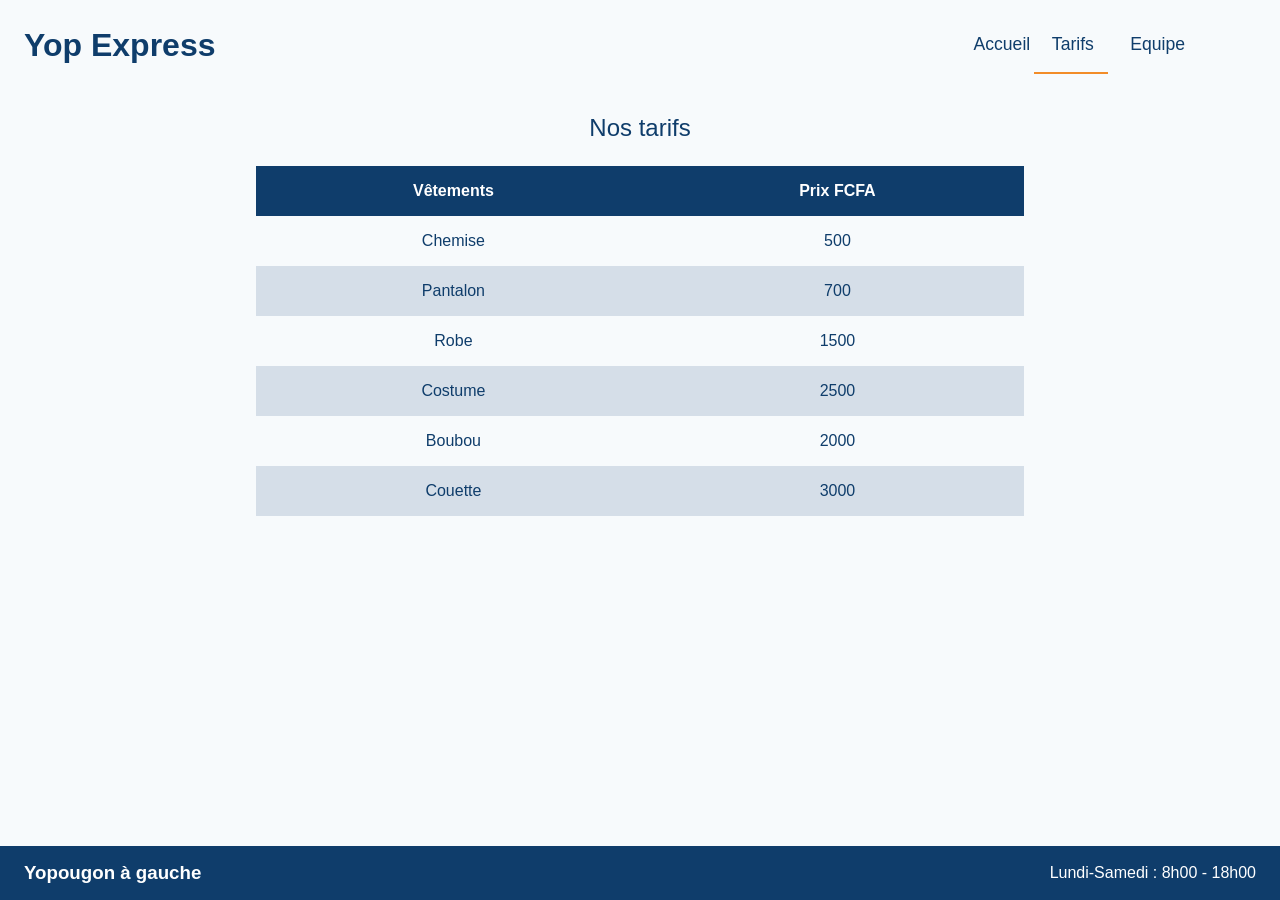
<file: tarifs.html>
<!DOCTYPE html>
<html lang="fr">
<head>
    <meta charset="UTF-8">
    <meta name="viewport" content="width=device-width, initial-scale=1.0">
    <title>Pressing yop express/tarifs.com</title>
    <link rel="stylesheet" href="style.css">

</head>
<body>
        <header>
        <h1>Yop Express</h1>
        <nav>
            <a href="index.html" id="norm" target="_blank">Accueil</a>
            <a href="tarifs.html" id="spe">Tarifs</a>
            <a href="equipe.html" target="_blank" id="norm">Equipe</a>
        </nav>
    </header>
    <main>
        <section class="mob">
            <h2>Nos tarifs</h2>
            <table>
                <tr>
                    <th>Vêtements</th>
                    <th>Prix FCFA</th>
                </tr>
                <tr>
                    <td>Chemise</td>
                    <td>500</td>
                </tr>
                <tr class="sombre">
                    <td>Pantalon</td>
                    <td>700</td>
                </tr>
                <tr>
                    <td>Robe</td>
                    <td>1500</td>
                </tr>
                <tr class="sombre">
                    <td>Costume</td>
                    <td>2500</td>
                </tr>
                <tr>
                    <td>Boubou</td>
                    <td>2000</td>
                </tr>
                <tr class="sombre">
                    <td>Couette</td>
                    <td>3000</td>
                </tr>
            </table>
        </section>
    </main>
    <footer>
        <h3>Yopougon à gauche</h3>
        <p>Lundi-Samedi : 8h00 - 18h00</p>
    </footer>
</body>
</html>
</file>
<file: style.css>
:root{
    --bg-body:#F7FAFC;
    --banner:#0F3D6B;
    --button:#F28C28;
    --card_borders:#D5DEE8;
    --form_second:#D5DEE8;
    --police : "Google Sans Flex", sans-serif;
}
*{
    margin: 0;
    padding: 0;
    font-family: var(--police);
    box-sizing: border-box;
    color: var(--banner);
}
body{
    background-color: var(--bg-body);
    position: relative;
    min-height: 100vh;
    display: flex;
    flex-direction: column;
}
/* on s'attaque aux header et ses éléments */
header,footer{
    display: flex;
    flex-direction: row;
    flex-wrap: wrap;
    justify-content: space-between;
    align-items: center;
    padding: 1em 1.5em;
}
main{
    flex: 1;
}
h1{
    text-align: left;
    min-width: 40%;
}
nav{
    min-width: 30%;
    text-align: center;
}
nav a{
    display: inline-block;
    padding: 1em 1em;
    width: 20%;
    text-align: center;
    text-decoration: none;
    font-size: 1.1em;
}
#spe{
    border-bottom: 2px solid var(--button);
}
/* on s'attaque à la section banner */
.banner{
    background-color: var(--banner);
    width: 100%;
    height: auto;
}
.container, .desc-box{
    width: 80%;
    margin: 0 auto;
    height: 50vh;
    padding: 1em 0;
    display: flex;
    flex-direction: column;
    justify-content: space-evenly;
    align-items: center;
    
}
.container h2{
    font-size: 3em;
    font-weight: 500;
}
.container p{
    font-size: 1.3em;
}
.container h2,.container p{
    color: var(--bg-body);
}
#cta,.cta,#ca{
    display: inline-block;
    background-color: var(--button);
    padding: 1em;
    text-decoration: none;
    text-align: center;
    border-radius: 1em;
    font-size: 1.1em;
    width: 15%;
}
#ca{
    width: 30%;
}
/* on s'attaque aux h2 généraux et et la parties des services */
.mob h2{
    text-align: center;
    padding: 1em 0;
    font-weight: 500;
}
.card_container, .team-container{
    width: 100%;
    height: auto;
    padding: 1em;
    display: flex;
    flex-direction: row;
    justify-content: space-evenly;
    align-items: center;
}
.card,.team,.mobZ{
    border: 2px solid var(--card_borders);
    padding: 2em ;
    border-radius: 1em;
    background-color: white;
}
.pic-box{
    width: 290px;
    height: 40vh;
    
}
.pic-box img{
    width: 100%;
    height: 100%;
    object-fit: cover;
    border-radius: 5em;
}
.desc-box{
    width: 290px;
    height: 25vh;
}
.desc-box span {
    color: var(--button);
}
/* On passe au formulaire de contacts */
form{
    display: flex;
    flex-direction: column;
    justify-content: space-evenly;
    align-items: center;
    padding: 1em;
}
form input{
    width: 50%;
    padding: 1em 0;
    border-radius: 0.5em;
    text-align: left;
    text-indent: 5px;
    margin: 1em;
    border: none;
    box-shadow: 2px 2px 5px rgba(0, 0, 0, 0.203);
    color:var(--banner)
}
form textarea{
    height: 20vh;
    width: 50%;
    padding: 1em 0;
    border-radius: 1em;
    text-align: left;
    margin: 1em;
    border: none;
    box-shadow: 2px 2px 5px rgba(0, 0, 0, 0.203);
    color:var(--banner);
    text-indent: 5px;
}
/* La partie des tarifs */
table{
    width: 60%;
    margin: 0 auto;
    border-collapse: collapse;
    text-align: center;
}
th{
    background-color: var(--banner);
    color: white;
    padding: 1em 0;
}
td{
    padding: 1em 0;
}
.sombre{
    background-color: var(--form_second);
}
footer{
    background-color: var(--banner);
}
footer h3{
    color: white;
}
footer p{
    color:white;
}
/* LA PARTIE DES EQUIPS */
.mobZ{
    width: 80%;
    margin: 1em auto;
    display: flex;
    flex-direction: row;
    flex-wrap: wrap;
    justify-content: space-around;
    align-items: center;
    
}
.teamZ{
    width: 48%;
    height: auto;
    display: flex;
    flex-direction: column;
    justify-content: space-around;
    align-items: center;
}
@media screen and (max-width:768px){
    h1{
    text-align: center;
    min-width: 100%;
}
    nav{
    min-width: 100%;
    text-align: center;
}
nav a{
    display: inline-block;
    padding:  0.5em;
    width: 30%;
    text-align: center;
    text-decoration: none;
    font-size: 1.1em;
}
.container h2{
    font-size: 2em;
    font-weight: 500;
    text-align: center;
}
.container p{
    font-size: 1.1em;
    text-align: center;
}
#cta,.cta,#ca{
    display: inline-block;
    background-color: var(--button);
    padding: 1em;
    text-decoration: none;
    text-align: center;
    border-radius: 0.5em;
    font-size: 1.1em;
    width: 60%;
}
.card_container, .team-container{
    width: 100%;
    height: auto;
    padding: 1em 0;
    display: flex;
    flex-direction: column;
    justify-content: space-around;
    align-items: center;
}
.card,.team,.mobZ{
    border: 2px solid var(--card_borders);
    margin: 0.5em ;
    border-radius: 1em;
    background-color: white;
    width: 70%;
    height: auto;
}
form input{
    width: 80%;
    padding: 1em 0;
    border-radius: 0.5em;
    text-align: left;
    text-indent: 5px;
    margin: 1em;
    border: none;
    box-shadow: 2px 2px 5px rgba(0, 0, 0, 0.203);
    color:var(--banner)
}
form textarea{
    height: 20vh;
    width: 80%;
    padding: 1em 0;
    border-radius: 1em;
    text-align: left;
    margin: 1em;
    border: none;
    box-shadow: 2px 2px 5px rgba(0, 0, 0, 0.203);
    color:var(--banner);
    text-indent: 5px;
}
table{
    width: 90%;
    margin: 0 auto;
    border-collapse: collapse;
    text-align: center;
}
header,footer{
    display: flex;
    flex-direction: column;
    flex-wrap: wrap;
    justify-content: space-between;
    align-items: center;
    padding: 1em 1.5em;
}
.mob h2{
    text-align: center;
    padding: 0.5em 0;
    font-weight: 500;
}
.card,.team,.mobZ{
    border: 2px solid var(--card_borders);
    padding: 2em ;
    width: 90%;
    margin: 1em auto;
    border-radius: 1em;
    background-color: white;
}
.pic-box{
    width: 100%;
    height: 30vh;
    
}
.pic-box img{
    width: 100%;
    height: 100%;
    object-fit: cover;
    border-radius: 1em;
}
.desc-box{
    width: 100%;
    height: 25vh;
    text-align: center;
}
.desc-box span {
    color: var(--button);
}
.mobZ{
    width: 90%;
    margin: 1em auto;
    display: flex;
    flex-direction: column;
    flex-wrap: wrap;
    justify-content: space-around;
    align-items: center;
    
}
.teamZ{
    width: 100%;
    height: auto;
    display: flex;
    padding: 1em 0;
    flex-direction: column;
    justify-content: space-around;
    align-items: center;
}
#ca{
    width: 60%;
}
}
@media screen and (max-width:450px){
        h1{
    text-align: center;
    min-width: 100%;
}
    nav{
    min-width: 100%;
    text-align: center;
}
nav a{
    display: inline-block;
    padding:  0.5em;
    width: 30%;
    text-align: center;
    text-decoration: none;
    font-size: 1.1em;
}
.container h2{
    font-size: 2em;
    font-weight: 500;
    text-align: center;
}
.container p{
    font-size: 1.1em;
    text-align: center;
}
#cta,.cta,#ca{
    display: inline-block;
    background-color: var(--button);
    padding: 1em;
    text-decoration: none;
    text-align: center;
    border-radius: 0.5em;
    font-size: 1.1em;
    width: 60%;
}
.card_container, .team-container{
    width: 100%;
    height: auto;
    padding: 1em 0;
    display: flex;
    flex-direction: column;
    justify-content: space-around;
    align-items: center;
}
.card,.team,.mobZ{
    border: 2px solid var(--card_borders);
    margin: 0.5em ;
    border-radius: 1em;
    background-color: white;
    width: 70%;
    height: auto;
}
form input{
    width: 80%;
    padding: 1em 0;
    border-radius: 0.5em;
    text-align: left;
    text-indent: 5px;
    margin: 1em;
    border: none;
    box-shadow: 2px 2px 5px rgba(0, 0, 0, 0.203);
    color:var(--banner)
}
form textarea{
    height: 20vh;
    width: 80%;
    padding: 1em 0;
    border-radius: 1em;
    text-align: left;
    margin: 1em;
    border: none;
    box-shadow: 2px 2px 5px rgba(0, 0, 0, 0.203);
    color:var(--banner);
    text-indent: 5px;
}
table{
    width: 90%;
    margin: 0 auto;
    border-collapse: collapse;
    text-align: center;
}
header,footer{
    display: flex;
    flex-direction: column;
    flex-wrap: wrap;
    justify-content: space-between;
    align-items: center;
    padding: 1em 1.5em;
}
.mob h2{
    text-align: center;
    padding: 0.5em 0;
    font-weight: 500;
}
.card,.team,.mobZ{
    border: 2px solid var(--card_borders);
    padding: 2em ;
    width: 90%;
    margin: 1em auto;
    border-radius: 1em;
    background-color: white;
}
.pic-box{
    width: 100%;
    height: 30vh;
    
}
.pic-box img{
    width: 100%;
    height: 100%;
    object-fit: cover;
    border-radius: 1em;
}
.desc-box{
    width: 100%;
    height: 25vh;
    text-align: center;
}
.desc-box span {
    color: var(--button);
}
.mobZ{
    width: 90%;
    margin: 1em auto;
    display: flex;
    flex-direction: column;
    flex-wrap: wrap;
    justify-content: space-around;
    align-items: center;
    
}
.teamZ{
    width: 100%;
    height: auto;
    display: flex;
    padding: 1em 0;
    flex-direction: column;
    justify-content: space-around;
    align-items: center;
}
#ca{
    width: 80%;
}
}
</file>
